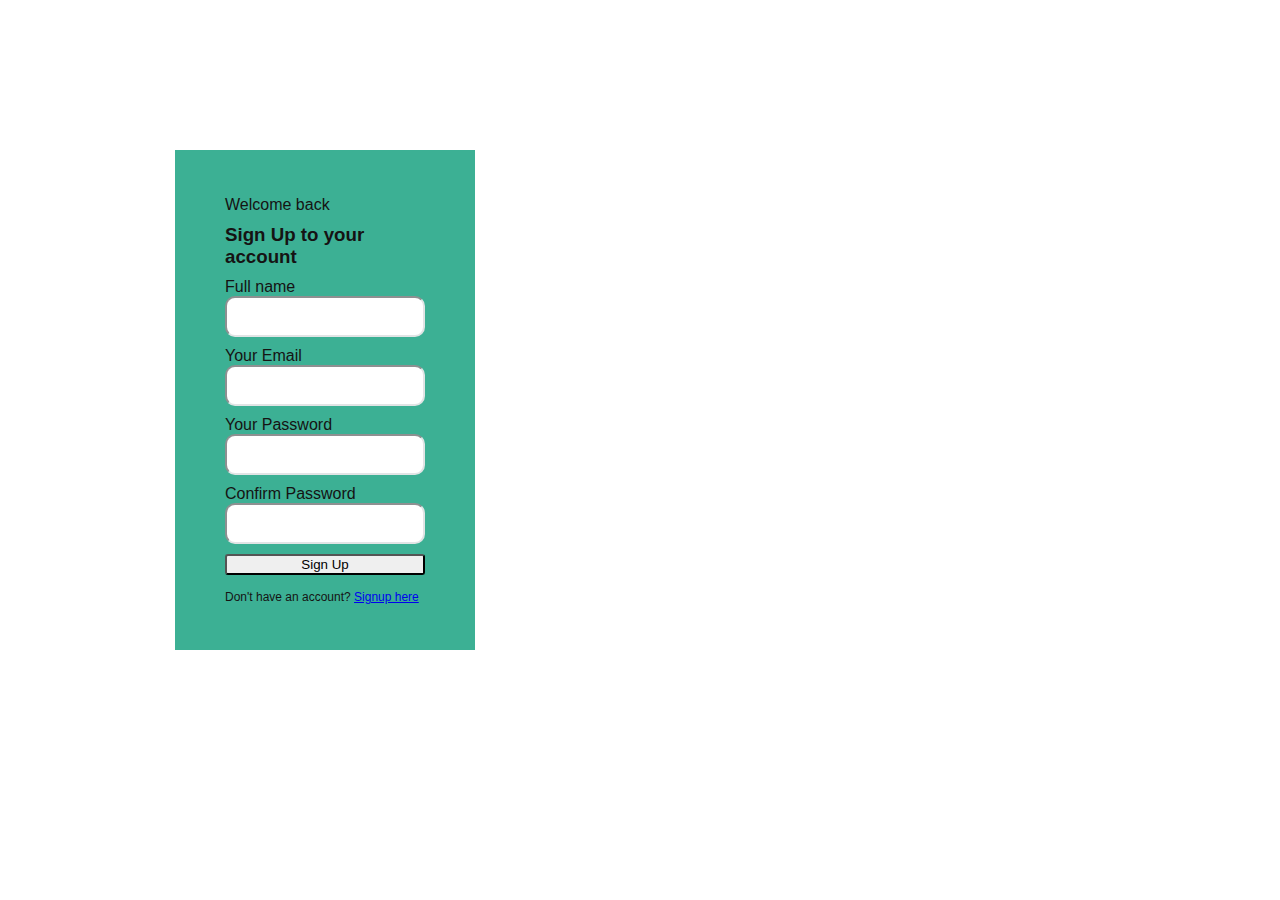
<file: index.html>
<!-- index.html -->
<!DOCTYPE html>
<html>
<head>
  <title>User Authentication </title>
  
  <link rel="stylesheet" href="style.css">
  <style>
body {
	color: #151313;
	background: #ffffff;
	font-family: 'Roboto', sans-serif;
}
#content{
  background-color: #3cb094;
  margin-top: 150px;
  margin-left: 175px;
  height: 500px;
}
#ipfullname{
  border-radius: 10px;
  box-shadow: none;
}
#ipemail{
  border-radius: 10px;
  box-shadow: none;
}
#ippassword{
  border-radius: 10px;
  box-shadow: none;
}

#ipcpassword{
  border-radius: 10px;
  box-shadow: none;
}

.form-control {		
	min-height: 41px;
	box-shadow: none;
	border-color: #e1e4e5;
  border-radius: 10px;
}
.form-control:focus {
	border-color: #49c1a2;
}
.form-control, .btn {        
	border-radius: 3px;
}
#signup-form {
	width: 200px;
	margin: 0 auto;
	padding: 30px 0;
  
    
}

.form-group{
  display: flex;
  flex-direction: column;
}

#signupcontainer{
  display: flex;
  flex-direction: column;
  gap:10px;
}


#profile {
	width: 400px;
	margin: 0 auto;
	padding: 30px 0;
    
}
.signup-form form {
	color: #9ba5a8;
	border-radius: 10px;
	margin-bottom: 15px;
	background: #fff;
	box-shadow: 0px 2px 2px rgba(0, 0, 0, 0.3);
	padding: 30px;
}
.signup-form h2 {
	color: #333;
	font-weight: bold;
	margin-top: 0;
}
.signup-form hr {
	margin: 0 -30px 20px;
}    
.signup-form .form-group {
	margin-bottom: 20px;
}
.signup-form label {
	font-weight: normal;
	font-size: 14px;
  
}

#textcntr{
  margin-top: 15px;
  font-size: 12px;
}
.signup-form .btn, .signup-form .btn:active {
	font-size: 16px;
	font-weight: bold;
	background: #49c1a2 !important;
	border: none;
	min-width: 140px;
}
.signup-form .btn:hover, .signup-form .btn:focus {
	background: #3cb094 !important;
}
.signup-form a {
	color: #fff;
	text-decoration: underline;
}
.signup-form a:hover {
	text-decoration: none;
}
.signup-form form a {
	color: #49c1a2;
	text-decoration: none;
}	
.signup-form form a:hover {
	text-decoration: underline;
}
</style>
</head>
<body>

    <div id="content">
<div id="signup-form">
    <div id="signupcontainer">
		
		<p>Welcome back</p>
        <h3>Sign Up to your account</h3>
		
        <div class="form-group">
			<label>Full name</label>
        	<input type="text" id="ipfullname" class="form-control" name="username" required="required">
        </div>
        <div class="form-group">
			<label>Your Email</label>
        	<input type="email" id="ipemail" class="form-control" name="email" required="required">
        </div>
		<div class="form-group">
			<label>Your Password</label>
            <input type="password" id="ippassword" class="form-control"  required="required">
        </div>
		<div class="form-group">
			<label>Confirm Password</label>
            <input id="ipcpassword"type="password" class="form-control" name="confirm_password" required="required">
        </div>
		<div class="form-group">
            <button  id="signupbtn" class="btn btn-primary btn-block btn-lg">Sign Up</button>
        </div>
		 
    </div>
	<div id="textcntr" class="text-center">Don't have an account? <a href="#">Signup here</a></div>
</div>

<!-- profile section -->
<div id="profilepage">
    <div>
		<h2>Sign up Successful</h2>
		<p>Profile</p>
        <i class="fa-light fa-user"></i>

		<hr>
        <div class="form-group">
			<h4 id="dispfullname"></h4>
        
        </div>
        <div class="form-group">
			<h4 id="youremail"></h4>
        	
        </div>
		<div class="form-group">
			<h4 id="token"></h4>
            
        </div>
		<div class="form-group">
			<h4 id="yourpassword"></h4>
            
        </div>
		<div class="form-group">
            <button  id="profilelogout" class="btn btn-primary btn-block btn-lg">Logout</button>
        </div>
		
    </div>
	
</div>
</div>
<script src="script.js"></script>
</body>
</html>
</file>
<file: style.css>
*{
    margin:0px;
    box-sizing: border-box;
}

#page{
    background-color: white;
    height: 100vh;
    width: 100%;
    display: flex;
    align-items: center;
    justify-content: center;
    flex-direction: column;
    

}

#content{
    padding: 10px;
    background-color: rgb(159, 144, 144);
    height: 400px;
    width: 300px;
    box-shadow: grey;
    display: flex;
    flex-direction: column;
    justify-content: center;
    align-items: center;
    
    
}
#signupPage{
    
    background-color: rgb(186, 28, 28);
    display: flex!important;
    flex-direction: column;
    gap: 16px;
    
    
    
    
    
}
</file>
